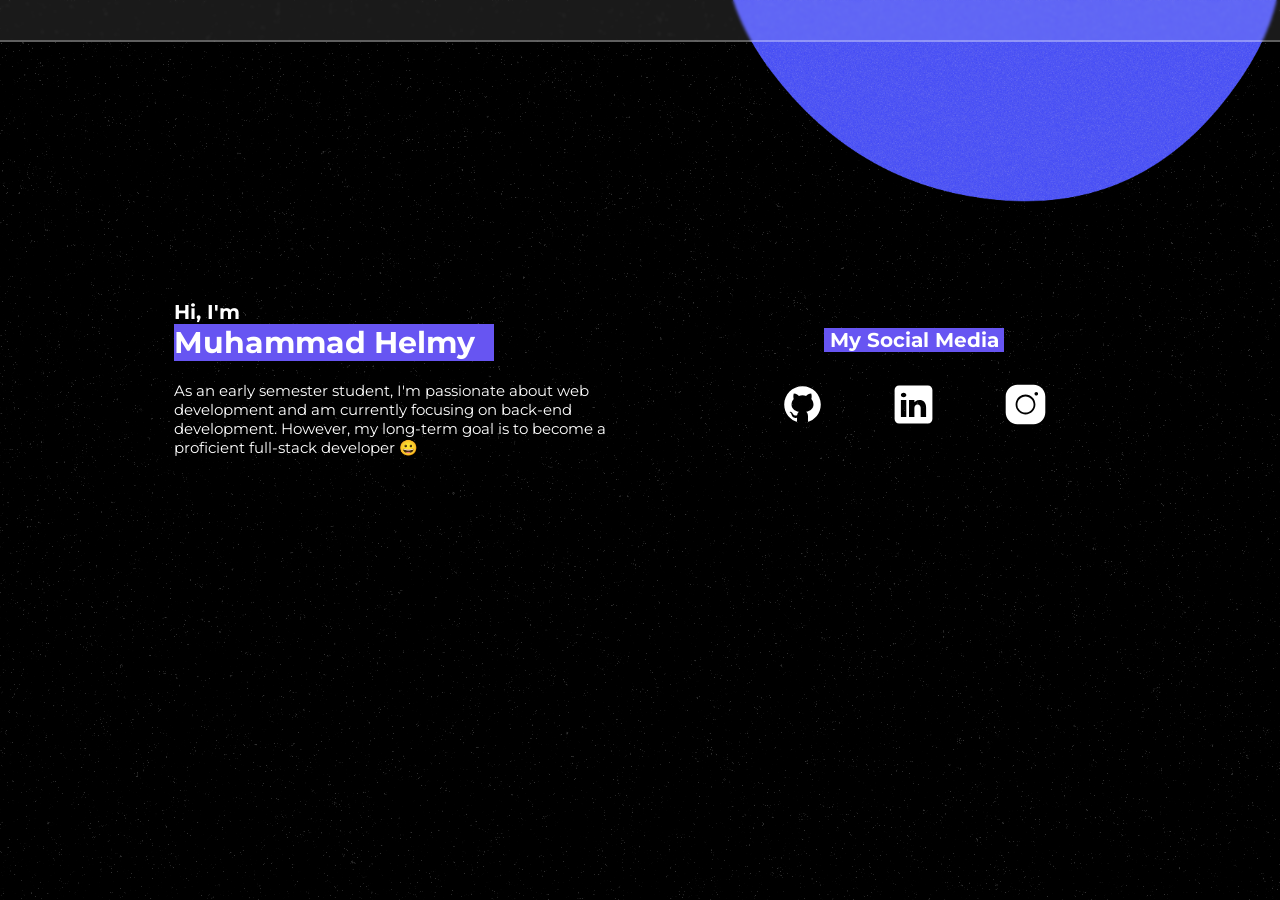
<file: index.html>
<!DOCTYPE html>
<html lang="en">
<head>
    <link rel="preconnect" href="https://fonts.googleapis.com">
    <link rel="preconnect" href="https://fonts.gstatic.com" crossorigin>
    <link href="https://fonts.googleapis.com/css2?family=Montserrat:wght@100;200;300;400;500;600;700;800;900&display=swap" rel="stylesheet">
    <link rel="stylesheet" href="style.css">
    <meta charset="UTF-8">
    <meta name="viewport" content="width=device-width, initial-scale=1.0">
    <title>Helmy | Want to be a Fullstack Developer</title>
</head>
<body>
    <div class="main">
        <div class="blobcontainer">
            <img id="blob" src="blob.png" alt="">
        </div>
        
        <header class="header">
            <nav class="navbar">
<!--                 <a href="">Home</a>
                <a href="">About</a>
                <a href="">Contact</a> -->
            </nav> 
        </header>
        
        <div class="container">
            <div class="namecard">
                <h2>Hi, I'm</h2>
                <h1>Muhammad Helmy</h1>
                <p>As an early semester student, I'm passionate about web development and am currently focusing on back-end development. However, my long-term goal is to become a proficient full-stack developer &#128512;</p>
            </div>
            
            <div class="socialmedia">
                <div class="footer">
                    <h1>My Social Media</h1>
                </div>
                <div class="buttonlinks">
                    <button onclick="window.open('https://github.com/muhhlmy', '_blank')"><img src="github.svg" alt=""></button>
                    <button onclick="window.open('https://www.linkedin.com/in/muhhlmy/', '_blank')"><img src="linkedin.svg" alt=""></button>
                    <button onclick="window.open('https://www.instagram.com/muh.hlmy/', '_blank')"><img src="instagram.svg" alt=""></button>
                </div>
            </div>
        </div>
    </div>    
</body>
</html>
</file>
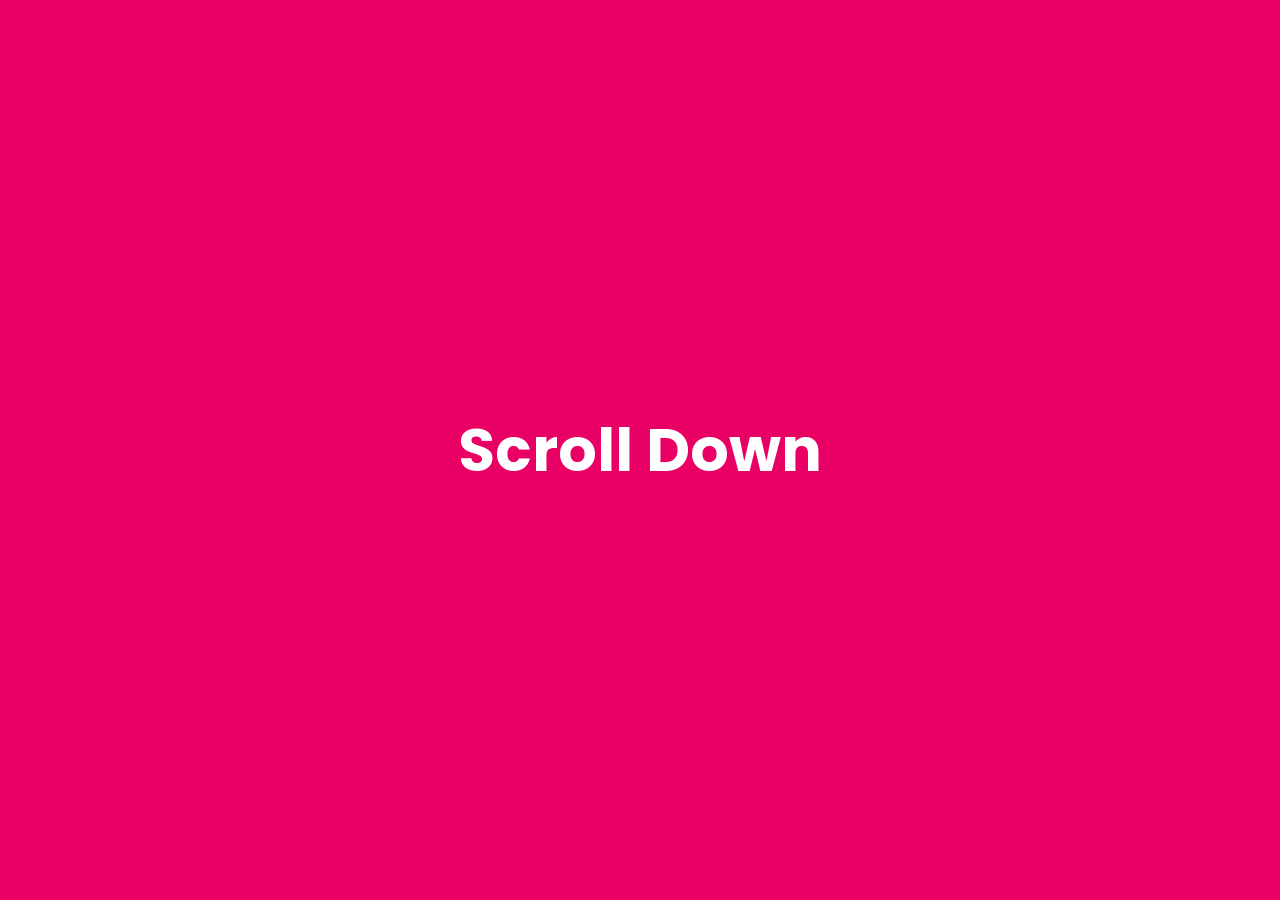
<file: II/index.html>
<!DOCTYPE html>
<html lang="en">
  <head>
    <meta charset="UTF-8" />
    <meta http-equiv="X-UA-Compatible" content="IE=edge" />
    <meta name="viewport" content="width=device-width, initial-scale=1.0" />
    <link rel="preconnect" href="https://fonts.googleapis.com" />
    <link rel="preconnect" href="https://fonts.gstatic.com" crossorigin />
    <link
      href="https://fonts.googleapis.com/css2?family=Montserrat:wght@500;600;700&family=Poppins:ital,wght@0,400;0,600;0,700;0,900;1,200;1,300;1,400;1,500&display=swap"
      rel="stylesheet"
    />
    <link rel="stylesheet" href="style.css" />
    <script defer src="app.js"></script>
    <title>Page 2</title>
  </head>
  <body>
    <audio autoplay>
      <source src="Pretending.mp3" type="audio/mp3" />
      Your browser does not support the audio element.
    </audio>
    <div class="container">
      <section id="one">
        <h1 class="hidden">Scroll Down</h1>
      </section>
      <section id="two">
        <h1 class="hidden">Kepo Yah?</h1>
      </section>
      <section id="three">
        <h1 class="hidden">Kepo Banget?</h1>
      </section>
      <section id="four">
        <h1 class="hidden">Cius Kepo?</h1>
      </section>
      <section id="five">
        <h1 class="hidden">Cius Nih Kepo Banget?</h1>
      </section>
      <section id="six">
        <h1 class="hidden">Yaudh Iyah Abis Ini</h1>
      </section>
      <section id="seven">
        <h1 class="hidden">Tapi Boong</h1>
      </section>
      <section id="eight">
        <h1 class="hidden">Nah, Im Just Kidding</h1>
      </section>
      <section id="nine">
        <h1 class="hidden">
          Kia, I'm sorry I'm always busy these days, because I want to make this for you, I'm also sorry if I've ever made you upset, sad, or disappointed. I'm really sorry. I really love you. I'm sorry if I've been annoying the past few
          days, but I really think of you that I'm really close to you. I always
          feel warm around you, I always spend my time alone before I meet you,
          but you make that feeling disappear completely. as otto said when we
          watched the movie that time. 
        </h1>
      </section>
      <section id="ten">
        <h1 class="hidden">
          "I was black and white before I met <span>kia</span>, and
          <span>kia</span> is the <span>color</span>"
        </h1>
      </section>
      <section id="eleven">
        <h1 class="hidden">I have something for you</h1>
      </section>
      <section id="twelve">
        <h1 class="hidden">
          Move your pointer to the<span> > ◻ < </span> center, then scroll down.
        </h1>
      </section>
      <section id="thirteen">
        <img
          id="image"
          class="hidden"
          src="fillheart.png"
          alt=""
          onmouseover="ubahText()"
        />
      </section>
      <script>
        const img = document.getElementById("image");
        let isButtonAdded = false;

        function ubahText() {
          if (!isButtonAdded) {
            const btn = document.createElement("button");
            btn.innerHTML = "♡";
            document.getElementById("thirteen").appendChild(btn);
            isButtonAdded = true;
          }
          const btn = document.querySelector("button");

          function redirectToPage() {
            window.location.href = "../III/index.html";
          }

          btn.addEventListener("click", redirectToPage);
        }
      </script>
    </div>
  </body>
</html>
</file>
<file: style.css>
* {
    margin: 0;
    padding: 0;
    box-sizing: border-box;
    font-family: 'Montserrat', sans-serif;
}

body {
    height: 100%;
    background-image: url(nnnoise.svg);
    background-size: cover;
    background-repeat: no-repeat; /* Prevent the background from repeating */
    background-attachment: fixed; /* Optionally, prevent scrolling */
    box-sizing: border-box;
}

.blob-container {
    margin: 0;
    padding: 0;
    background-color: aqua;
    position: relative;
}

#blob {
    z-index: 1;
    /* background-color: aqua; */
    position: absolute;
    top: -650px;
    left: 800px;
    pointer-events: none;
    /* Add any other styling you want for the blob */
}

.header {
    z-index: 4;
    /* background-color: aqua; */
    position: fixed;
    top: 0;
    left: 0;
    width: 100%;
    padding: 20px;
    background: rgba(255, 255, 255, .1);
    display: flex;
    justify-content: center;
    align-items: center;
    backdrop-filter: blur(1.5px);
    border-bottom: 2px solid rgb(255, 255, 255, 0.3);
}

.navbar {
    width: 20%;
    /* background-color: aquamarine; */
    display:flex;
    justify-content: space-between;
    align-items: center;
}

.navbar a {
    font-size: 20px;
    color: white;
    text-decoration: none;
    font-weight: 600;
    transition: .3s;
}

.navbar a:hover {
    font-size: 25px;
}

.container {
    /* background-color: yellowgreen; */
    box-sizing: border-box;
    display: flex;
    align-items: center;
    margin-top: 400px;
}

.container .namecard {
    margin-left: 300px;
    color: white;
    width: 30%;
    z-index: 2;
    /* background-color: aqua; */
}

.container .namecard h1{
    /* background-color: black; */
    font-size: 40px;
    width: 404px;
    background-color: #6755F2;
}

.container .namecard p{
    margin-top: 15px;
}

.container .socialmedia {
    box-sizing: border-box;
    z-index: 3;
    width: 30%;
    height:155px;
    /* background-color: red; */
    display: flex;
    flex-direction: column;
    justify-content: center;
    align-items: center;
    margin-left: 250px;
}

.container .socialmedia .footer {
    background-color: #6755F2;
    width: 280px;
    text-align: center;
    box-sizing: border-box;
}

.container .socialmedia .footer h1{
    color: white;
    box-sizing: border-box;
}

.container .socialmedia .buttonlinks{
    background: none;
    width: 70%;
    /* background-color: aquamarine; */
    border: 0;
    cursor: pointer;
    display: flex;
    justify-content: space-between;
    margin-top: 30px;
}
.container .socialmedia .buttonlinks button{
    background: none;
    /* background-color: aquamarine; */
    border: 0;
    cursor: pointer;
}

.container .socialmedia .buttonlinks img{
    width: 80px;
    height: 80px;
    transition: .3s;
}

.container .socialmedia .buttonlinks img:hover{
    width: 100px;
    height: 100px;
}

/* Media queries for responsiveness */

@media screen and (max-width: 1518px) {

    .main {
        width: 100%;
    }

    .blob-container {
        margin: 0;
        padding: 0;
        background-color: aqua;
        position: relative;
    }

    #blob {
        z-index: 1;
        /* background-color: aqua; */
        position: absolute;
        top: -400px;
        left: 650px;
        pointer-events: none;
        /* Add any other styling you want for the blob */
        width: 700px;
        height: auto;
    }
    .header {
        width: 100%;
        /* background-color: aqua; */
        display: flex;
        justify-content: center;
    }

    .header .navbar{
        width: 30%;
        /* background-color: #6755F2; */
        justify-content: space-evenly;
    }

    .header .navbar a{
        font-size: 15px;
    }

    .header .navbar a:hover{
        font-size: 25px;
    }

    .container {
        width: 100%;
        /* background-color: aquamarine; */
        display: flex;
        justify-content: center;
        align-items: center;
        margin-top: 300px;
    }

    .container .namecard {
        /* background-color: rgb(43, 43, 43);         */
        /* margin-left: 200px; */
        margin: 0;
        width: 35%;
        font-size: 30px;
        /* flex-direction: column; */
        /* justify-content: center; */
        /* align-items: center; */
    }

    .container .namecard h2{
        /* background-color: rgb(199, 65, 65);         */
        margin-left: 0;
        font-size: 20px;
        /* text-align: center; */
        /* background-color: #6755F2; */
    }  

    .container .namecard h1{
        /* background-color: rgb(199, 65, 65);         */
        margin-left: 0;
        font-size: 30px;
        /* text-align: center; */
        background-color: #6755F2;
        width: 320px;
    }    

    .container .namecard p{
        /* background-color: rgb(163, 94, 94);         */
        margin-left: 0;
        width: 100%;
        /* text-align: center; */
        margin-top: 20px;
        font-size: 15px;
    }

    .container .socialmedia {
        /* background-color: rgb(9, 51, 37);         */
        flex-direction: column;
        margin-left: 100px;
        width: 30%;
        height: 100%;
    }

    .container .socialmedia .footer {
        background-color: #6755F2;
        width: 180px;
    }

    .container .socialmedia .footer h1{
        /* background-color: rgb(197, 199, 198);         */
        color: white;
        font-size: 20px;
    }

    .container .socialmedia .buttonlinks {
        margin-top: 30px;
        /* background-color: rgb(156, 163, 161); */
    }    

    .container .socialmedia .buttonlinks button{
        /* background-color: rgb(36, 189, 138); */
    }
    
    .container .socialmedia .buttonlinks img{
    width: 45px;
    height: 45px;
    transition: .3s;
    -webkit-transition: .3s;
    -moz-transition: .3s;
    -ms-transition: .3s;
    -o-transition: .3s;
}

    .container .socialmedia .buttonlinks img:hover{
    width: 55px;
    height: 55px;
    }
}

@media screen and (max-width: 768px) {

    .main {
        width: 100%;
    }

    .blob-container {
        margin: 0;
        padding: 0;
        background-color: aqua;
        position: relative;
    }

    #blob {
        z-index: 1;
        /* background-color: aqua; */
        position: absolute;
        top: -200px;
        left: -100px;
        pointer-events: none;
        /* Add any other styling you want for the blob */
        width: 400px;
        height: auto;
    }
    .header {
        width: 100%;
        /* background-color: aqua; */
        display: flex;
        justify-content: center;
    }

    .header .navbar{
        width: 80%;
        /* background-color: #6755F2; */
        justify-content: space-evenly;
    }

    .header .navbar a{
        font-size: 15px;
    }

    .container {
        /* background-color: aquamarine; */
        flex-direction: column;
        align-items: center;
        margin-top: 250px;
    }

    .container .namecard {
        /* background-color: rgb(43, 43, 43);         */
        margin-left: 0;
        width: 80%;
        font-size: 30px;
        display: flex;
        flex-direction: column;
        text-align: center;
        justify-content: center;
        align-items: center;
    }

    .container .namecard h2{
        /* background-color: rgb(199, 65, 65);         */
        margin-left: 0;
        font-size: 21px;
        text-align: center;
        /* background-color: #6755F2; */
    }  

    .container .namecard h1{
        /* background-color: rgb(199, 65, 65);         */
        margin-left: 0;
        font-size: 30px;
        text-align: center;
        background-color: #6755F2;
        width: 320px;
    }    

    .container .namecard p{
        /* background-color: rgb(163, 94, 94);         */
        margin-left: 0;
        width: 100%;
        text-align: center;
        margin-top: 30px;
        font-size: 15px;
    }

    .container .socialmedia {
        /* background-color: rgb(9, 51, 37);         */
        display: flex;
        flex-direction: column;
        margin-left: 0;
        width: 80%;
        margin-top: 150px;
    }

    .container .socialmedia .footer {
        /* background-color: #6755F2; */
    }

    .container .socialmedia .footer h1{
        /* background-color: rgb(9, 51, 37);         */
        color: white;
        font-size: 20px;
    }

    .container .socialmedia .buttonlinks {
        margin-top: 30px;
        /* background-color: rgb(9, 51, 37); */
    }    

    .container .socialmedia .buttonlinks button{
        /* background-color: rgb(36, 189, 138); */
    }
    
    .container .socialmedia .buttonlinks img{
    width: 45px;
    height: 45px;
    }

    .container .socialmedia .buttonlinks img:hover{
    width: 45px;
    height: 45px;
    }
}
</file>
<file: II/style.css>
* {
  margin: 0;
  padding: 0;
  font-family: "Poppins", sans-serif;
}

body::-webkit-scrollbar {
  width: 0.2em;
  background-color: #e90064;
}

body::-webkit-scrollbar-thumb {
  background-color: #e90064;
}

body::-webkit-scrollbar-track {
  -webkit-box-shadow: inset 0 0 6px rgba(0, 0, 0, 0.3);
}

section {
  min-height: 100vh;
  display: flex;
  justify-content: center;
  align-items: center;
  scroll-snap-align: start;
}

.container {
  scroll-snap-type: y mandatory;
  overflow-y: scroll;
  height: 100vh;
}

.container::-webkit-scrollbar {
  width: 0.2em;
  background-color: transparent;
}

section h1 {
  color: white;
  font-size: 60px;
}

#one {
  background-color: #e90064;
}

#two {
  background-color: white;
}

#two h1 {
  font-size: 60px;
  color: #e90064;
  text-align: justify;
}

#three {
  background-color: #e90064;
}

/* #three h1 span {
  width: 900px;
  font-size: 50px;
  color: #ff006f;
  text-align: right;
  margin-right: -50vh;
  margin-top: 60vh;
} */

#four {
  background-color: white;
}

#four h1 {
  color: #e90064;
}

#five {
  background-color: #e90064;
}

#six {
  background-color: white;
}

#six h1 {
  color: #e90064;
}

#seven {
  background-color: #e90064;
}

#eight {
  background-color: white;
}

#eight h1 {
  color: #e90064;
}

#nine {
  background-color: #e90064;
}

#nine h1 {
  width: 900px;
  font-size: 30px;
  color: white;
  text-align: justify;
}

#ten h1 {
  margin-top: 50vh;
  margin-right: -40vh;
  width: 1000px;
  color: #e90064;
  text-align: right;
}

#ten h1 span {
  width: 1000px;
  color: #e90064;
  text-align: right;
  border: 3px solid #e90064;
  border-radius: 60px;
  padding-left: 10px;
  padding-right: 10px;
}

#eleven {
  background-color: #e90064;
}

#twelve {
  background-color: white;
}

#twelve h1 {
  color: #e90064;
  font-size: 40px;
}

#thirteen {
  display: grid;
  background-color: #e90064;
  justify-items: center;
}

#thirteen img {
  width: 400px;
}

#thirteen img:hover {
  width: 800px;
}

button {
  padding: 10px;
  color: #e90064;
  font-size: 30px;
  height: 60px;
  width: 200px;
  border: 0;
  border-radius: 15px;
  border: 2px solid #e90064;
  cursor: pointer;
  animation: fadeIn 5s forwards;
}

button:hover {
  padding: 10px;
  color: white;
  background-color: #e90064;
  font-size: 30px;
  height: 60px;
  width: 200px;
  border: 2px solid white;
  border-radius: 15px;
  cursor: pointer;
  transition: 0.5s;
}

@keyframes fadeIn {
  from {
    opacity: 0;
  }
  to {
    opacity: 1;
  }
}
.hidden {
  opacity: 0;
  filter: blur(5px);
  transition: all 1s;
}

.show {
  opacity: 1;
  filter: blur(0);
}
</file>
